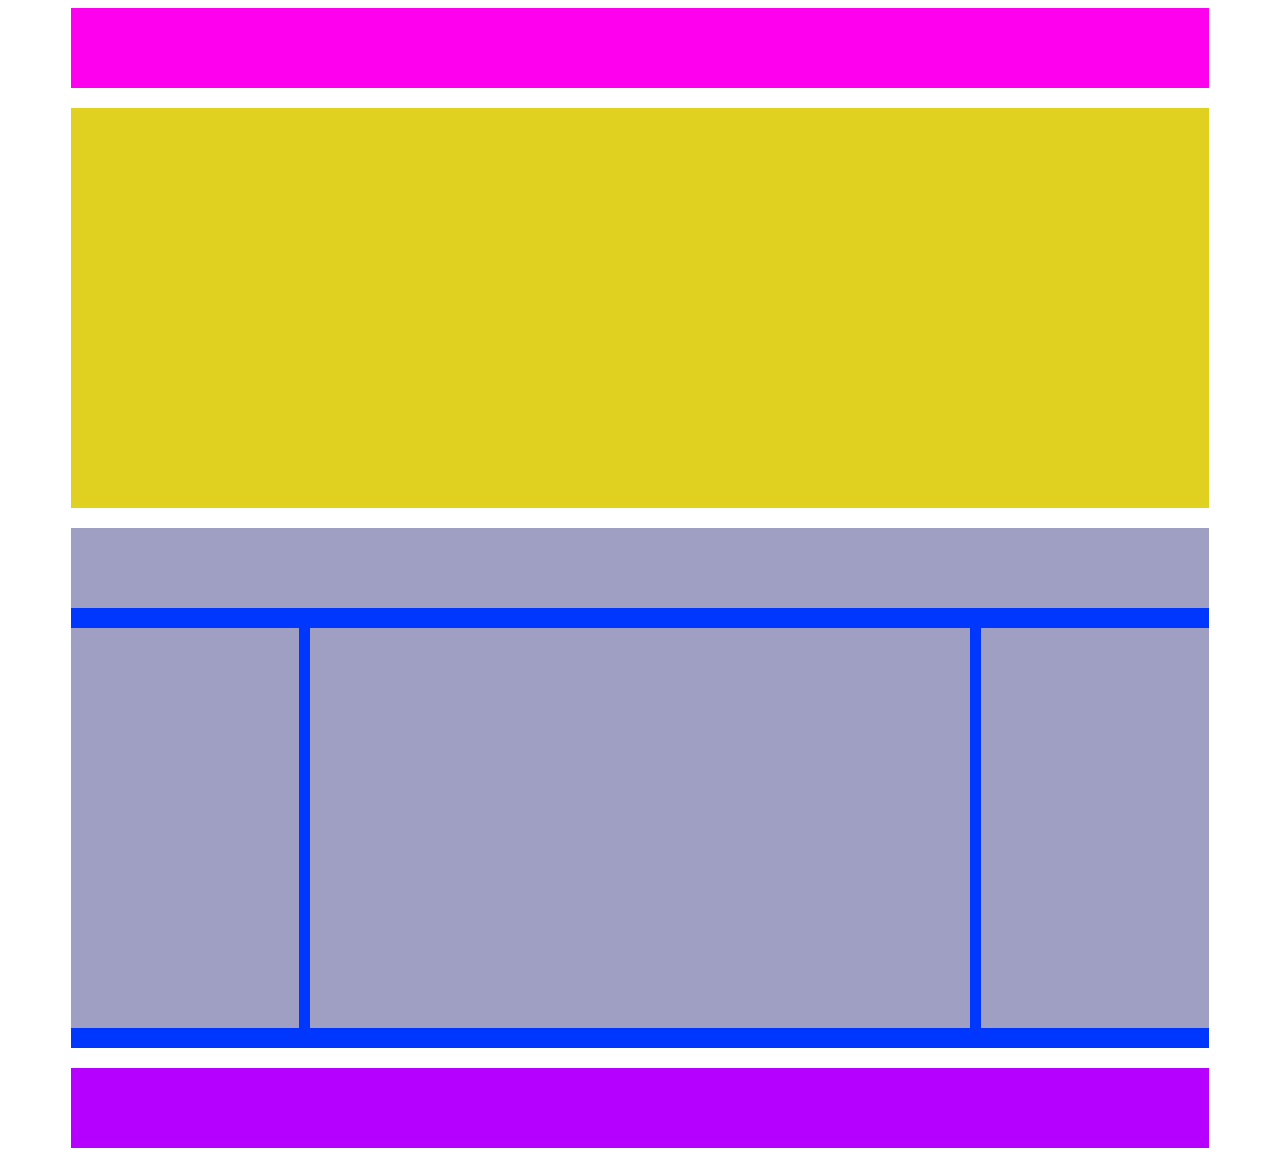
<file: index.html>
<!DOCTYPE html>
<html lang="en" dir="ltr">
  <head>
    <meta charset="utf-8">
    <title>struttura wp</title>
    <link rel="stylesheet" href="./assets/css/master.css">
  </head>
  <body class="debug">
    <!-- intestazione pagina -->
    <header>
      <div class="row">
        <div class="col-100 bg-pink">
        </div>
      </div>
    </header>

    <!-- corpo del wp -->
    <main>
      <div class="row">
        <div class="col-100 bg-yellow">
        </div>
      </div>
      <div class="row">
        <div class="col-100 bg-grey grey-top">
        </div>
      </div>
      <div class="row bg-blue">
        <div class="col-20 bg-grey">
        </div>
        <div class="col-60 bg-grey">
        </div>
        <div class="col-20 bg-grey">
        </div>
      </div>
    </main>

    <!-- piè di pagina -->
    <footer>
      <div class="row">
        <div class="col-100 bg-violet">
        </div>
      </div>
    </footer>


  </body>
</html>
</file>
<file: assets/css/master.css>
*{
  box-sizing: border-box;
}

.row::after{
  content: "";
  clear: both;
  display: table;
}

[class^="col-"]{
  float: left;
}

.row{
  margin: 0 auto;
  width: 90%;
}

.col-100{
  width: 100%;
  margin: 0 auto;
}

.col-20{
  width: 20%;
  margin: 20px 0;
  height:400px;
}

.col-60{
  width: 58%;
  margin:20px 1%;
  height:400px;
}

.bg-pink{
  background-color: #ff00ee;
  height: 80px;
}

.bg-yellow{
  background-color: #e0d01f;
  height: 400px;
  margin-top: 20px;
}

.grey-top{
  height: 80px;
  margin-top: 20px;
}

.bg-grey{
  background-color: #9f9fc4;
}

.bg-blue{
  background-color: #0037ff;
}

.bg-violet{
  background-color: #b600ff;
  height: 80px;
  margin-top: 20px;
}
</file>
